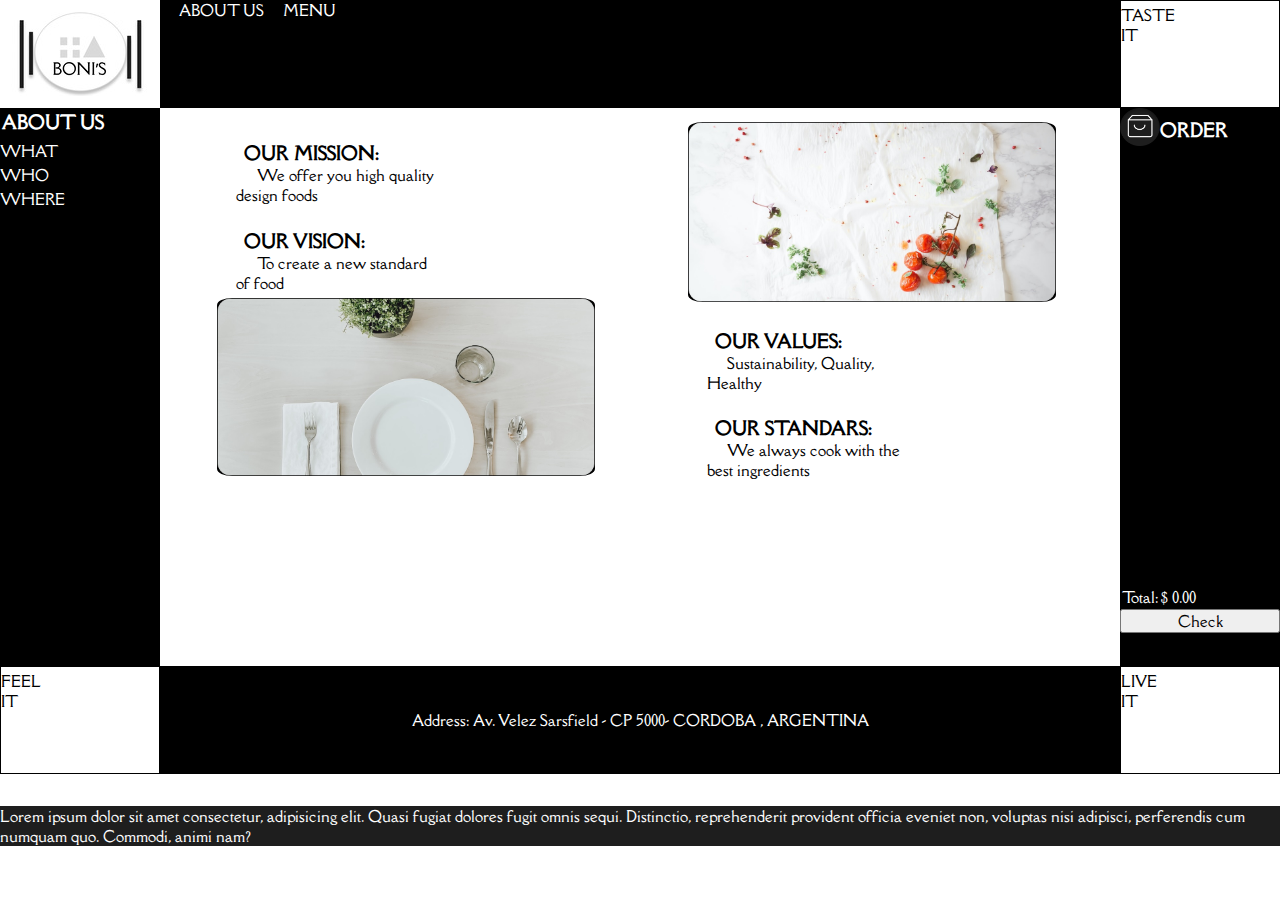
<file: index.html>
<!DOCTYPE html>
<html lang="en">
<head>
    <meta charset="UTF-8">
    <meta http-equiv="X-UA-Compatible" content="IE=edge">
    <meta name="viewport" content="width=device-width, initial-scale=1.0">
    <link href="https://cdn.jsdelivr.net/npm/bootstrap@5.2.2/dist/css/bootstrap.min.css" rel="stylesheet" integrity="sha384-Zenh87qX5JnK2Jl0vWa8Ck2rdkQ2Bzep5IDxbcnCeuOxjzrPF/et3URy9Bv1WTRi" crossorigin="anonymous">
    <link rel="stylesheet" href="./css/style.css">
    <link rel="shortcut icon" href="./assets/photos/logo.jpg" type="image/x-icon">
    <title>BONI'S</title>
</head>
<body>




<div id="box-object">

</div>

<!--Desktop / se usa Grid y flex-->
<div class="desktop">
    <div class="grid">
            <div class="cornerLT top">
                <img src="./assets/photos/logoDesktop.jpg" alt="">
            </div>
            <nav class="nav backgroundBlack top">
                <ul class="flex">
                    <li class=""><a href="index.html">ABOUT US</a></li>
                    <li class=""><a href="./pages/menu.html">MENU</a></li>
                </ul>
            </nav>
            <div class="cornerRT borderLineBlack rectangles top">
                <ul class="marginTop">
                    <li>TASTE</li>
                    <li>IT</li>
                </ul>
            </div>

            <div class="menu backgroundBlack med">
                    <h1 class="fontColorWhite">ABOUT US</h1>
                    <ul>
                        <li class="marginTop"><a href="index.html">What</a></li>
                        <li class="marginTop"><a href="./pages/who.html">Who</a></li>
                        <li class="marginTop"><a href="./pages/where.html">Where</a></li>
                    </ul>
            </div>
    
            <div class="content med" id="middle">
                <div class="mainWhat flex contentAnimation">
                    <div class="flexColumn flexCenter">
                        <div class="marginWhat">
                            <h3> OUR MISSION:</h3>
                            <p> We offer you high quality <br> design foods</p>
                        </div>
                        <div class="marginWhat">
                            <h3> OUR VISION:</h3>
                            <p> To create a new standard <br> of food</p>
                        </div>
                        <div class="">
                            <img src="./assets/photos/imageMain2.jpg" class="imgWhat" alt="">
                        </div>
                    </div>

                    <div class="flexColumn flexCenter">
                        <div class="">
                            <img src="./assets/photos/imageMain1.jpg" class="imgWhat" alt="">
                        </div>
                        <div class="marginWhat">
                            <h3> OUR VALUES:</h3>
                            <p> Sustainability, Quality, <br> Healthy</p>
                        </div>
                        <div class="marginWhat">
                            <h3> OUR STANDARS: </h3>
                            <p> We always cook with the <br> best ingredients</p>
                        </div>
                    </div>
                </div>
            </div>

            <div class="order backgroundBlack med">
                    <div class="flex">
                        <div>
                            <img src="./assets/photos/order.jpg" class="orderImg" alt="">
                        </div>
                        <h1 class="paddingTop fontColorWhite" >ORDER</h1>
                    </div>
                    <div class="flex flexColumn">
                        <div>
                            <table class="tableSize fontColorWhite">
                                <tbody>
                                    <tr>
                                        <td></td>
                                        <td></td>
                                    </tr>
                                </tbody>
                                <tfoot>
                                    <tr>
                                        <td>Total: </td>
                                        <td>$ 0.00</td>
                                    </tr>
                                </tfoot>
                            </table>
                        </div>
                        <div>
                            <button onclick="animacionDesktop();">Check</button>
                        </div>
                    </div>
            </div>
            
            <div class="bot conerLB borderLineBlack rectangles">
                <ul class="marginTop">
                    <li>FEEL</li>
                    <li>IT</li>
                </ul>
            </div>
    
            <div class="flex flexCenter bot address backgroundBlack fontColorWhite"> 
                Address:  Av. Velez Sarsfield - CP 5000- CORDOBA , ARGENTINA
            </div>
    
            <div class="bot conerRB borderLineBlack rectangles">
                    <ul class="marginTop">
                        <li>LIVE</li>
                        <li>IT</li>
                    </ul>
            </div>
        
        <div class="footer flex flexCenter backgroundGray fontColorWhite marginTop">
            Lorem ipsum dolor sit amet consectetur, adipisicing elit. Quasi fugiat dolores fugit omnis sequi. Distinctio, reprehenderit provident officia eveniet non, voluptas nisi adipisci, perferendis cum numquam quo. Commodi, animi nam?
        </div>
    </div>
</div>



<!--Mobile / se usa Bootstrap y un poco de flex-->
<div class="mobile" id="mobile">
    <div class="container-fluid">
        <header class="row borderLineBlack">
            <div class="col flex flexCenter top">
                <img src="./assets/photos/logoMobile.jpg" class="logo" alt="">
            </div>
            <nav class="col backgroundBlack top">
                <ul class="row">
                    <li><a href="index.html">ABOUT US</a></li>
                    <li><a href="./pages/menu.html">MENU</a></li>
                </ul>
            </nav>
    
        </header>
        <div>
            <div class="row med">
                <div class="col-4 backgroundBlack">
                    <h1 class="marginTop fontColorWhite">ABOUT US</h1>
                    <ul>
                        <li class="marginTop"><a href="index.html">What</a></li>
                        <li class="marginTop"><a href="./pages/who.html">Who</a></li>
                        <li class="marginTop"><a href="./pages/where.html">Where</a></li>
                    </ul>
                </div>
                <div class="col-8 med contentAnimation">
                    <div class="marginWhat">
                        <h3> OUR MISSION:</h3>
                        <p> We offer you high quality <br> design foods</p>
                    </div>
                    <div class="marginWhat">
                        <h3> OUR VISION:</h3>
                        <p> To create a new standard <br> of food</p>
                    </div>
                    <div class="marginWhat">
                        <h3> OUR VALUES:</h3>
                        <p> Sustainability, Quality, <br> Healthy</p>
                    </div>
                    <div class="marginWhat">
                        <h3> OUR STANDARS: </h3>
                        <p> We always cook with the <br> best ingredients</p>
                    </div>
                </div>
                
            </div>
            <div class="row bot borderLineBlack">
                <div class="col-4">
                    <div class="row borderLineBlack rectangles">
                        <ul>
                            <li>TASTE</li>
                            <li>IT</li>
                        </ul>
                    </div>
                    <div class="row borderLineBlack rectangles">
                        <ul>
                            <li>FEEL</li>
                            <li>IT</li>
                        </ul>
                    </div>
                    <div class="row borderLineBlack rectangles">
                        <ul>
                            <li>LIVE</li>
                            <li>IT</li>
                        </ul>
                    </div>
                </div>
                <div class="col-8 backgroundBlack">
                    <div class="row">
                        <div class="col-4">
                            <img  src="./assets/photos/order.jpg" class="orderImg" alt="">
                        </div>
                        <h1 class="col-8 fontColorWhite paddingTopMobile" >ORDER</h1>
                    </div>
                    <table class="tableSizeMobile fontColorWhite">
                        <tbody>
                            <tr>
                                <td></td>
                                <td></td>
                            </tr>
                        </tbody>
                        <tfoot>
                            <tr>
                                <td>Total: </td>
                                <td>$ 0.00</td>
                            </tr>
                        </tfoot>
                    </table>
                    <button onclick="animacionMobile ();">Check</button>
                </div>
            </div>
        </div>
    </div>
</div>

<script src="https://cdn.jsdelivr.net/npm/bootstrap@5.2.2/dist/js/bootstrap.bundle.min.js" integrity="sha384-OERcA2EqjJCMA+/3y+gxIOqMEjwtxJY7qPCqsdltbNJuaOe923+mo//f6V8Qbsw3" crossorigin="anonymous"></script>
<script>
    function animacionDesktop (){
        const desktop = document.getElementById('box-object');
        const desktop2 = document.getElementById('middle');
        desktop2.style.visibility = "hidden";
        desktop.style.visibility = "visible";
        desktop.classList.add('scale-in-tl');
        setTimeout(() => { window.location.href='./pages/check.html' ; }, 500);
        
    }

    function animacionMobile (){
        const mobile = document.getElementById('box-object');
        mobile.style.visibility = "visible";
        mobile.classList.add('scale-in-tl');
        setTimeout(() => { window.location.href='./pages/check.html' ; }, 500);
        
    }

</script>
</body>
</html>
</file>
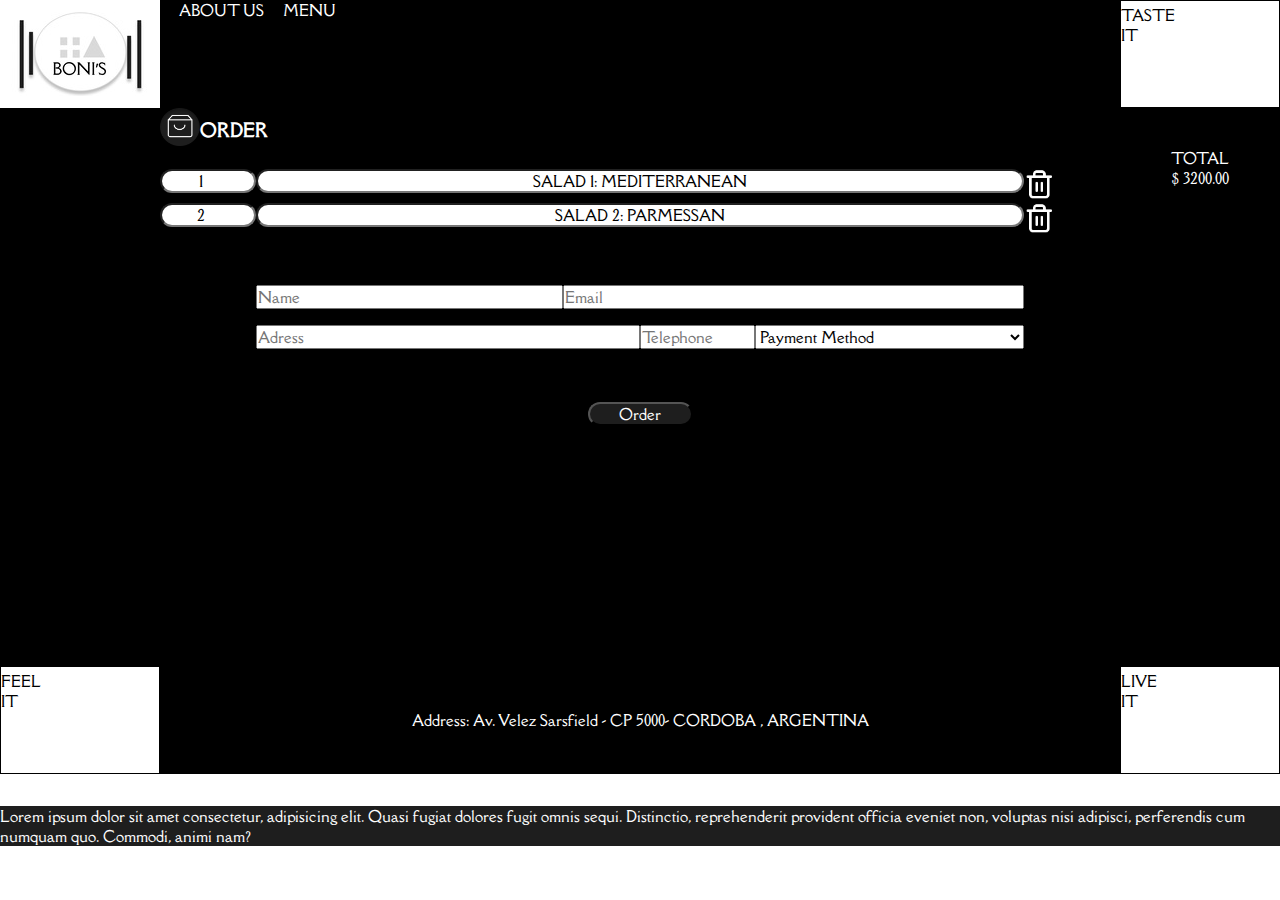
<file: pages/check.html>
<!DOCTYPE html>
<html lang="en">
<head>
    <meta charset="UTF-8">
    <meta http-equiv="X-UA-Compatible" content="IE=edge">
    <meta name="viewport" content="width=device-width, initial-scale=1.0">
    <link href="https://cdn.jsdelivr.net/npm/bootstrap@5.2.2/dist/css/bootstrap.min.css" rel="stylesheet" integrity="sha384-Zenh87qX5JnK2Jl0vWa8Ck2rdkQ2Bzep5IDxbcnCeuOxjzrPF/et3URy9Bv1WTRi" crossorigin="anonymous">
    <link rel="stylesheet" href="../css/style.css">
    <link rel="shortcut icon" href="../assets/photos/logo.jpg" type="image/x-icon">
    <title>BONI'S</title>
</head>
<body>

    <!--Desktop / se usa Grid y flex-->
<div class="desktop">
    <div class="grid">
            <div class="cornerLT top">
                <img src="../assets/photos/logoDesktop.jpg" alt="">
            </div>
            <nav class="nav backgroundBlack top">
                <ul class="flex">
                    <li class=""><a href="../index.html">ABOUT US</a></li>
                    <li class=""><a href="../pages/menu.html">MENU</a></li>
                </ul>
            </nav>
            <div class="cornerRT borderLineBlack rectangles top">
                <ul class="marginTop">
                    <li>TASTE</li>
                    <li>IT</li>
                </ul>
            </div>

            <div class="menu backgroundBlack med">

            </div>
    
            <div class="backgroundBlack content med">
                <div class="flex orderTitle">
                    <div>
                        <img src="../assets/photos/order.jpg" class="orderImg" alt="">
                    </div>
                    <h1 class="paddingTop fontColorWhite" >ORDER</h1>
                </div>

                <div class="container-fluid">
                    <form method="post" action="">
                    
                    <div class="detail">
                        <div class="flex">
                            <input type="number" class="quantity" value="1" name="" id="">
                            <input type="text" name="" class="description" readonly="true" value="SALAD 1: MEDITERRANEAN" id="">
                            <button class="delete"><img src="../assets/photos/trash.jpg" class="trashIcon" alt=""> </button>
                        </div>
                        <div class="flex">
                            <input type="number" class="quantity" value="2" name="" id="">
                            <input type="text" name="" class="description" readonly="true" value="SALAD 2: PARMESSAN" id="">
                            <button class="delete"><img src="../assets/photos/trash.jpg" class="trashIcon" alt=""> </button>
                        </div>
                    </div>

                    <div class="information">
                        <div class="flex flexCenter">
                            <input type="text" name="" class="name" placeholder="Name" id="">
                            <input type="email" class="mail"  placeholder="Email" id="">
                        </div>
                        <div class="flex flexCenter">
                            <input type="text" class="adresses" placeholder="Adress" id="">
                            <input type="tel" class="telephone" placeholder="Telephone" id="">
                            <select name="" id="">
                                <option value="0">Payment Method</option>
                                <option value="CreditCard">CreditCard</option>
                                <option value="DebitCard">DebitCard</option>
                                <option value="Cash">Cash</option>
                            </select>
                        </div>
                        <div class="flex flexCenter">
                            <input type="submit" class="buttonOrder" value="Order">
                        </div>
                    </div>                    
                </form>
            </div>
        </div>

            <div class="order backgroundBlack med container-fluid">
                    <div class="flex flexCenter fontColorWhite marginTotal">
                        <div class="flexRow">
                            <p>TOTAL</p>
                            <p>$ 3200.00</p>
                        </div>

                    </div>
            </div>
            
            <div class="bot conerLB borderLineBlack rectangles">
                <ul class="marginTop">
                    <li>FEEL</li>
                    <li>IT</li>
                </ul>
            </div>
    
            <div class="flex flexCenter bot address backgroundBlack fontColorWhite"> 
                Address:  Av. Velez Sarsfield - CP 5000- CORDOBA , ARGENTINA
            </div>
    
            <div class="bot conerRB borderLineBlack rectangles">
                    <ul class="marginTop">
                        <li>LIVE</li>
                        <li>IT</li>
                    </ul>
            </div>
        
        <div class="footer flex flexCenter backgroundGray fontColorWhite marginTop">
            Lorem ipsum dolor sit amet consectetur, adipisicing elit. Quasi fugiat dolores fugit omnis sequi. Distinctio, reprehenderit provident officia eveniet non, voluptas nisi adipisci, perferendis cum numquam quo. Commodi, animi nam?
        </div>
    </div>
</div>



<!--Mobile / se usa Bootstrap y un poco de flex-->
<div class="mobile" id="mobile">
    <div class="container-fluid">
        <header class="row borderLineBlack">
            <div class="col flex flexCenter top">
                <img src="../assets/photos/logoMobile.jpg" class="logo" alt="">
            </div>
            <nav class="col backgroundBlack top">
                <ul class="row">
                    <li><a href="../index.html">ABOUT US</a></li>
                    <li><a href="menu.html">MENU</a></li>
                </ul>
            </nav>
        </header>
        <div>
            <form action="">
                <div class="row med">
                    <div class="col-2 backgroundBlack">
                        <div class="container-fluid quantities">
                            <div class="row">
                                <input type="number" class="quantity" value="1" name="" id="">
                            </div>
                            <div class="row">
                                <input type="number" class="quantity" value="2" name="" id="">
                            </div>
                        </div>
                    </div>

                    <div class="backgroundBlack col-10 med">
                        <div class="row">
                            <div class="col-2">
                                <img  src="../assets/photos/order.jpg" class="orderImg" alt="">
                            </div>
                            <h1 class="col-10 fontColorWhite paddingTopMobile" >ORDER</h1>
                        </div>
    
                        <div class="detailMob">
                            <div class="row">
                                <div class="col-11">
                                    <input type="text" name="" class="description" readonly="true" value="SALAD 1: MEDITERRANEAN" id="">
                                </div>
                                <div class="col-1">
                                    <button class="delete"><img src="../assets/photos/trash.jpg" class="trashIcon" alt=""> </button>
                                </div>
                            </div>
    
                            <div class="row">
                                <div class="col-11">
                                    <input type="text" name="" class="description" readonly="true" value="SALAD 2: PARMESSAN" id="">
                                </div>
                                <div class="col-1">
                                    <button class="delete"><img src="../assets/photos/trash.jpg" class="trashIcon" alt=""> </button>
                                </div>
                            </div>
                        </div>
                    </div>
                    
                </div>

                <div class="row bot borderLineBlack">
                    <div class="col-4">
                        <div class="row borderLineBlack rectangles">
                            <ul>
                                <li>TASTE</li>
                                <li>IT</li>
                            </ul>
                        </div>
                        <div class="row borderLineBlack rectangles">
                            <ul>
                                <li>FEEL</li>
                                <li>IT</li>
                            </ul>
                        </div>
                        <div class="row borderLineBlack rectangles">
                            <ul>
                                <li>LIVE</li>
                                <li>IT</li>
                            </ul>
                        </div>
                    </div>
                    <div class="col-8 backgroundBlack">
                        <div class="row">
                            <input type="text" class="col-12" placeholder="Name" id="">
                        </div>
                        <div class="row"><input type="email" class="col-12" placeholder="Email" id=""></div>
                        <div class="row"><input type="text" class="col-12" placeholder="Adress" id=""></div>
                        <div class="row"><input type="tel" class="col-12" placeholder="Telephone" id=""></div>
                        <div class="row">
                            <select name="" class="col-12" id="">
                                <option value="0">Payment Method</option>
                                <option value="CreditCard">CreditCard</option>
                                <option value="DebitCard">DebitCard</option>
                                <option value="Cash">Cash</option>
                            </select>
                        </div>

                        <div class="fontColorWhite container-fluid">
                            <div class="confirm row">
                                <div class="col-2">
                                    TOTAL
                                </div>
                                <div class="col-7 d-flex justify-content-center">
                                    $ 3200.00
                                </div>
                                <div class="col-3">
                                    <button class="confirmButton">
                                        <img src="../assets/photos/confirm.png" class="" alt="">
                                    </button>
                                </div>
                            </div>

                        </div>
                    </div>
                </div>
            </form>
        </div>
    </div>
</div>

<script src="https://cdn.jsdelivr.net/npm/bootstrap@5.2.2/dist/js/bootstrap.bundle.min.js" integrity="sha384-OERcA2EqjJCMA+/3y+gxIOqMEjwtxJY7qPCqsdltbNJuaOe923+mo//f6V8Qbsw3" crossorigin="anonymous"></script>
</body>
</html>
</file>
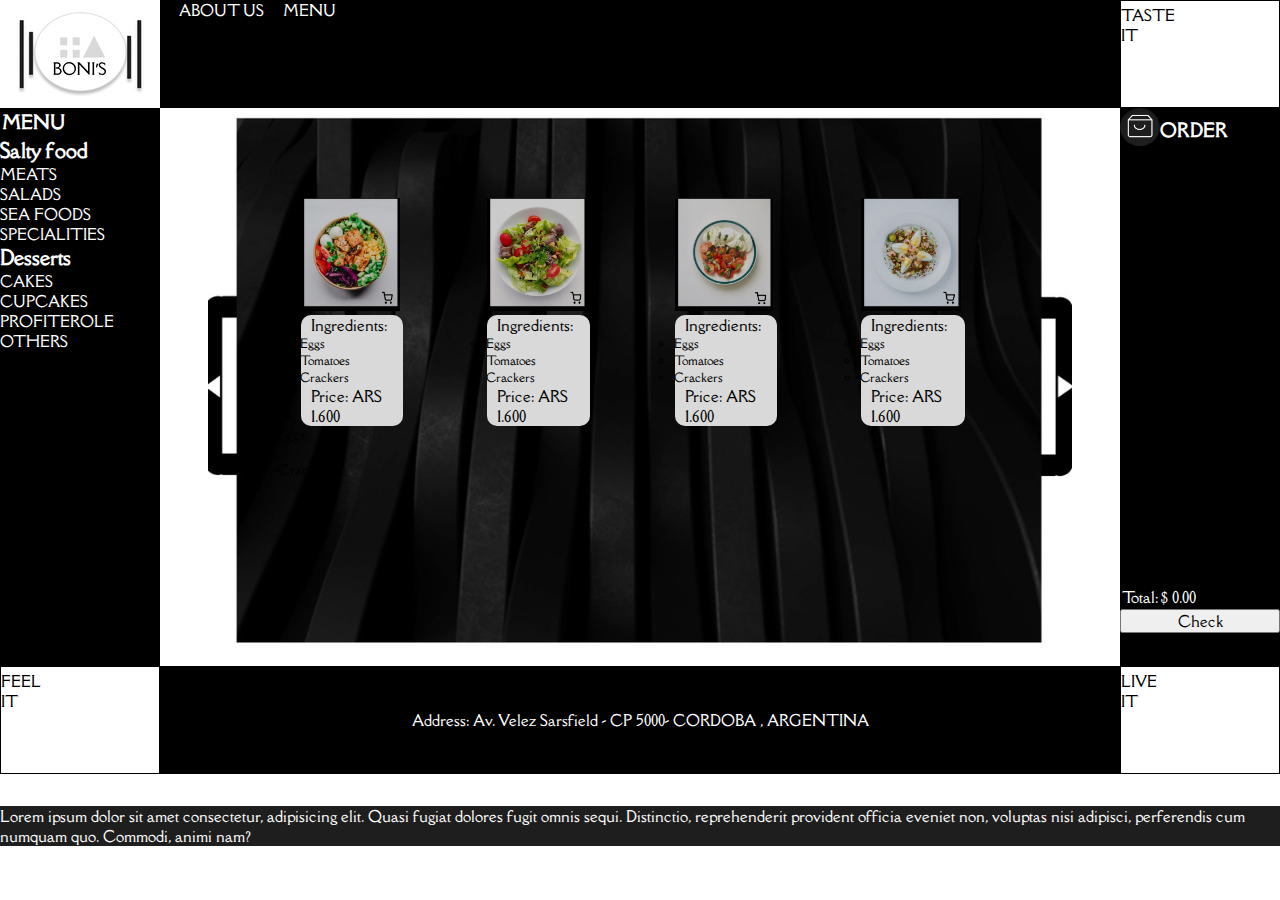
<file: pages/menu.html>
<!DOCTYPE html>
<html lang="en">
<head>
    <meta charset="UTF-8">
    <meta http-equiv="X-UA-Compatible" content="IE=edge">
    <meta name="viewport" content="width=device-width, initial-scale=1.0">
    <link href="https://cdn.jsdelivr.net/npm/bootstrap@5.2.2/dist/css/bootstrap.min.css" rel="stylesheet" integrity="sha384-Zenh87qX5JnK2Jl0vWa8Ck2rdkQ2Bzep5IDxbcnCeuOxjzrPF/et3URy9Bv1WTRi" crossorigin="anonymous">
    <link rel="stylesheet" href="../css/style.css">
    <link rel="shortcut icon" href="../assets/photos/logo.jpg" type="image/x-icon">
    <title>BONI'S</title>
</head>
<body>

<div id="box-object">

</div>

<!--Desktop / se usa Grid y flex-->
<div class="desktop">
    <div class="grid">
            <div class="cornerLT top">
                <img src="../assets/photos/logoDesktop.jpg" alt="">
            </div>
            <nav class="nav backgroundBlack top">
                <ul class="flex">
                    <li class=""><a href="../index.html">ABOUT US</a></li>
                    <li class=""><a href="menu.html">MENU</a></li>
                </ul>
            </nav>
            <div class="cornerRT borderLineBlack rectangles top">
                <ul class="marginTop">
                    <li>TASTE</li>
                    <li>IT</li>
                </ul>
            </div>

            <div class="menu backgroundBlack med">
                    <h1 class="fontColorWhite">MENU</h1>
                        <div>
                            <h2>Salty food</h2>
                            <ul>
                                <li class=""><a class="" href="">Meats</a></li>
                                <li class=""><a class="" href="">Salads</a></li>
                                <li class=""><a class="" href="">Sea Foods</a></li>
                                <li class=""><a class="" href="">Specialities</a></li>
                            </ul>
                        </div>
                        <div>
                            <h2>Desserts</h2>
                            <ul>
                                <li class=""><a class="" href="">Cakes</a></li>
                                <li class=""><a class="" href="">CupCakes</a></li>
                                <li class=""><a class="" href="">Profiterole</a></li>
                                <li class=""><a class="" href="">Others</a></li>
                            </ul>
                        </div>
            </div>
    
            <div class="content med contentAnimation" id="middle">
                <div >
                    <img src="../assets/photos/trayDesktop.jpg" class="imgTray" alt="">
                    <button class="absoluteBL">.</button>
                    <div class="absolute">
                        <div>
                            <button><img src="../assets/photos/food1.jpg" class="imgFood" alt=""></button>
                            <div class="flex flexColumn descriptionFood">
                                Ingredients:
                                <ul>
                                    <li>Eggs</li>
                                    <li>Tomatoes</li>
                                    <li>Crackers</li>
                                </ul>
                                <p>Price: ARS 1.600</p>
                            </div>
                        </div>
                        <div>
                            <button><img src="../assets/photos/food2.jpg" class="imgFood" alt=""></button>
                            <div class="flex flexColumn descriptionFood">
                                Ingredients:
                                <ul>
                                    <li>Eggs</li>
                                    <li>Tomatoes</li>
                                    <li>Crackers</li>
                                </ul>
                                <p>Price: ARS 1.600</p>
                            </div>
                        </div>
                        <div>
                            <button><img src="../assets/photos/food3.jpg" class="imgFood" alt=""></button>
                            <div class="flex flexColumn descriptionFood">
                                Ingredients:
                                <ul>
                                    <li>Eggs</li>
                                    <li>Tomatoes</li>
                                    <li>Crackers</li>
                                </ul>
                                <p>Price: ARS 1.600</p>
                            </div>
                        </div>
                        <div>
                            <button><img src="../assets/photos/food4.jpg" class="imgFood" alt=""></button>
                            <div class="flex flexColumn descriptionFood">
                                Ingredients:
                                <ul>
                                    <li>Eggs</li>
                                    <li>Tomatoes</li>
                                    <li>Crackers</li>
                                </ul>
                                <p>Price: ARS 1.600</p>
                            </div>
                        </div>
                    </div>
                    <button class="absoluteBR">.</button>
                </div>

            </div>

            <div class="order backgroundBlack med">
                    <div class="flex">
                        <div>
                            <img src="../assets/photos/order.jpg" class="orderImg" alt="">
                        </div>
                        <h1 class="paddingTop fontColorWhite" >ORDER</h1>
                    </div>
                    <div class="flex flexColumn">
                        <div>
                            <table class="tableSize fontColorWhite">
                                <tbody>
                                    <tr>
                                        <td></td>
                                        <td></td>
                                    </tr>
                                </tbody>
                                <tfoot>
                                    <tr>
                                        <td>Total: </td>
                                        <td>$ 0.00</td>
                                    </tr>
                                </tfoot>
                            </table>
                        </div>
                        <div>
                            <button onclick="animacionDesktop();">Check</button>
                        </div>
                    </div>
            </div>
            
            <div class="bot conerLB borderLineBlack rectangles">
                <ul class="marginTop">
                    <li>FEEL</li>
                    <li>IT</li>
                </ul>
            </div>
    
            <div class="flex flexCenter bot address backgroundBlack fontColorWhite"> 
                Address:  Av. Velez Sarsfield - CP 5000- CORDOBA , ARGENTINA
            </div>
    
            <div class="bot conerRB borderLineBlack rectangles">
                    <ul class="marginTop">
                        <li>LIVE</li>
                        <li>IT</li>
                    </ul>
            </div>
        
        <div class="footer flex flexCenter backgroundGray fontColorWhite marginTop">
            Lorem ipsum dolor sit amet consectetur, adipisicing elit. Quasi fugiat dolores fugit omnis sequi. Distinctio, reprehenderit provident officia eveniet non, voluptas nisi adipisci, perferendis cum numquam quo. Commodi, animi nam?
        </div>
    </div>
</div>



<!--Mobile / se usa Bootstrap y un poco de flex-->
<div class="mobile" id="mobile">
    <div class="container-fluid">
        <header class="row borderLineBlack">
            <div class="col flex flexCenter top">
                <img src="../assets/photos/logoMobile.jpg" class="logo" alt="">
            </div>
            <nav class="col backgroundBlack top">
                <ul class="row">
                    <li><a href="../index.html">ABOUT US</a></li>
                    <li><a href="menu.html">MENU</a></li>
                </ul>
            </nav>
    
        </header>
        <div>
            <div class="row med">
                <div class="col-4 backgroundBlack">
                    <h1 class="marginTop fontColorWhite">MENU</h1>
                    <div>
                        <h2>Salty food</h2>
                        <ul>
                            <li class=""><a class="" href="">Meats</a></li>
                            <li class=""><a class="" href="">Salads</a></li>
                            <li class=""><a class="" href="">Sea Foods</a></li>
                            <li class=""><a class="" href="">Specialities</a></li>
                        </ul>
                    </div>
                    <div>
                        <h2>Desserts</h2>
                        <ul>
                            <li class=""><a class="" href="">Cakes</a></li>
                            <li class=""><a class="" href="">CupCakes</a></li>
                            <li class=""><a class="" href="">Profiterole</a></li>
                            <li class=""><a class="" href="">Others</a></li>
                        </ul>
                    </div>
                </div>
                <div class="col-8 med contentAnimation" id="middleM">
                    <div class="container-fluid">
                        <div class="">
                            <img src="../assets/photos/trayMobile.jpg" class="imgTray" alt="">
                            <div class="absolute">
                                <div class="flexColumn">
                                    <button><img src="../assets/photos/food1.jpg" class="imgFood" alt=""></button>
                                    <button><img src="../assets/photos/food2.jpg" class="imgFood" alt=""></button>
                                </div>
                                <div class="flexColumn">
                                    <button><img src="../assets/photos/food3.jpg" class="imgFood" alt=""></button>
                                    <button><img src="../assets/photos/food4.jpg" class="imgFood" alt=""></button>
                                </div>

                            </div>
                        </div>
                    </div>
                </div>
                
            </div>
            <div class="row bot borderLineBlack">
                <div class="col-4">
                    <div class="row borderLineBlack rectangles">
                        <ul>
                            <li>TASTE</li>
                            <li>IT</li>
                        </ul>
                    </div>
                    <div class="row borderLineBlack rectangles">
                        <ul>
                            <li>FEEL</li>
                            <li>IT</li>
                        </ul>
                    </div>
                    <div class="row borderLineBlack rectangles">
                        <ul>
                            <li>LIVE</li>
                            <li>IT</li>
                        </ul>
                    </div>
                </div>
                <div class="col-8 backgroundBlack">
                    <div class="row">
                        <div class="col-4">
                            <img  src="../assets/photos/order.jpg" class="orderImg" alt="">
                        </div>
                        <h1 class="col-8 fontColorWhite paddingTopMobile" >ORDER</h1>
                    </div>
                    <table class="tableSizeMobile fontColorWhite">
                        <tbody>
                            <tr>
                                <td></td>
                                <td></td>
                            </tr>
                        </tbody>
                        <tfoot>
                            <tr>
                                <td>Total: </td>
                                <td>$ 0.00</td>
                            </tr>
                        </tfoot>
                    </table>
                    <button onclick="animacionMobile();">Check</button>
                </div>
            </div>
        </div>
    </div>
</div>

<script src="https://cdn.jsdelivr.net/npm/bootstrap@5.2.2/dist/js/bootstrap.bundle.min.js" integrity="sha384-OERcA2EqjJCMA+/3y+gxIOqMEjwtxJY7qPCqsdltbNJuaOe923+mo//f6V8Qbsw3" crossorigin="anonymous"></script>
<script>
    function animacionDesktop (){
        const desktop = document.getElementById('box-object');
        const desktop2 = document.getElementById('middle');
        desktop2.style.visibility = "hidden";
        desktop.style.visibility = "visible";
        desktop.classList.add('scale-in-tl');
        setTimeout(() => { window.location.href='check.html' ; }, 500);
        
    }
    function animacionMobile (){
        const desktop = document.getElementById('box-object');
        const desktop2 = document.getElementById('middleM');
        desktop2.style.visibility = "hidden";
        desktop.style.visibility = "visible";
        desktop.classList.add('scale-in-tl');
        setTimeout(() => { window.location.href='check.html' ; }, 500);
        
    }
</script>
</body>
</html>
</file>
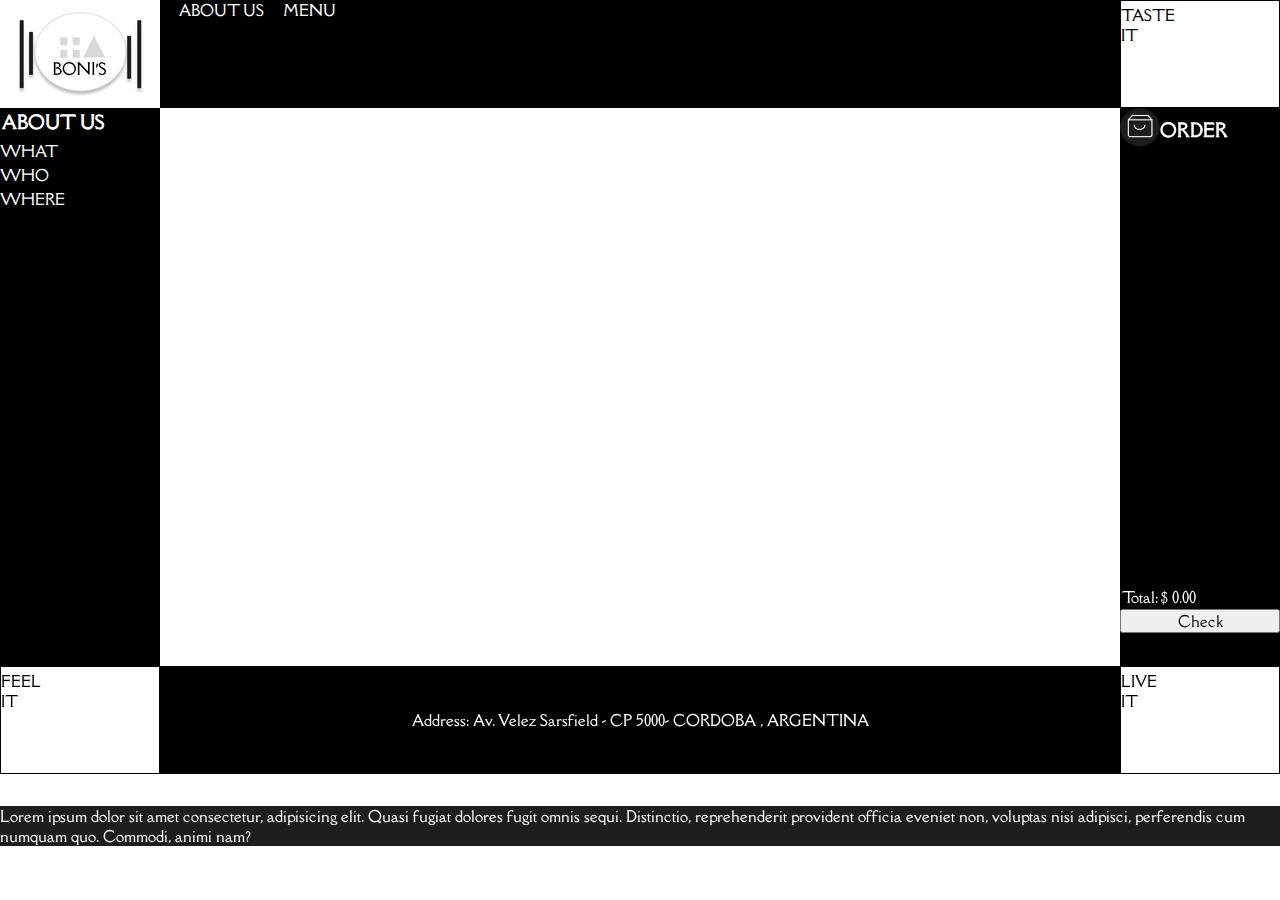
<file: pages/where.html>
<!DOCTYPE html>
<html lang="en">
<head>
    <meta charset="UTF-8">
    <meta http-equiv="X-UA-Compatible" content="IE=edge">
    <meta name="viewport" content="width=device-width, initial-scale=1.0">
    <link href="https://cdn.jsdelivr.net/npm/bootstrap@5.2.2/dist/css/bootstrap.min.css" rel="stylesheet" integrity="sha384-Zenh87qX5JnK2Jl0vWa8Ck2rdkQ2Bzep5IDxbcnCeuOxjzrPF/et3URy9Bv1WTRi" crossorigin="anonymous">
    <link rel="stylesheet" href="../css/style.css">
    <link rel="shortcut icon" href="../assets/photos/logo.jpg" type="image/x-icon">
    <title>BONI'S</title>
</head>
<body>

<!--Desktop / se usa Grid y flex-->
                
<div id="box-object">

</div>

<div class="desktop">
    <div class="grid">
            <div class="cornerLT top">
                <img src="../assets/photos/logoDesktop.jpg" alt="">
            </div>
            <nav class="nav backgroundBlack top">
                <ul class="flex">
                    <li class=""><a href="../index.html">ABOUT US</a></li>
                    <li class=""><a href="menu.html">MENU</a></li>
                </ul>
            </nav>
            <div class="cornerRT borderLineBlack rectangles top">
                <ul class="marginTop">
                    <li>TASTE</li>
                    <li>IT</li>
                </ul>
            </div>

            <div class="menu backgroundBlack med">
                    <h1 class="fontColorWhite">ABOUT US</h1>
                    <ul>
                        <li class="marginTop"><a href="../index.html">What</a></li>
                        <li class="marginTop"><a href="who.html">Who</a></li>
                        <li class="marginTop"><a href="where.html">Where</a></li>
                    </ul>
            </div>
    
            <div class="content med" id="middle">
                <div>
                    <iframe class="map" src="https://www.google.com/maps/embed?pb=!1m18!1m12!1m3!1d3405.18595235926!2d-64.18923054874439!3d-31.409002402947443!2m3!1f0!2f0!3f0!3m2!1i1024!2i768!4f13.1!3m3!1m2!1s0x943298796d5489a5%3A0x5cfb8d12a3de8e88!2sJos%C3%A9%20Antonio%20de%20Sucre%20474%2C%20X5000%20C%C3%B3rdoba!5e0!3m2!1ses-419!2sar!4v1664058272771!5m2!1ses-419!2sar" style="border:0;" allowfullscreen="" loading="lazy" referrerpolicy="no-referrer-when-downgrade"></iframe>
                </div>
            </div>

            <div class="order backgroundBlack med">
                    <div class="flex">
                        <div>
                            <img src="../assets/photos/order.jpg" class="orderImg" alt="">
                        </div>
                        <h1 class="paddingTop fontColorWhite" >ORDER</h1>
                    </div>
                    <div class="flex flexColumn">
                        <div>
                            <table class="tableSize fontColorWhite">
                                <tbody>
                                    <tr>
                                        <td></td>
                                        <td></td>
                                    </tr>
                                </tbody>
                                <tfoot>
                                    <tr>
                                        <td>Total: </td>
                                        <td>$ 0.00</td>
                                    </tr>
                                </tfoot>
                            </table>
                        </div>
                        <div>
                            <button onclick="animacionDesktop();">Check</button>
                        </div>
                    </div>
            </div>
            
            <div class="bot conerLB borderLineBlack rectangles">
                <ul class="marginTop">
                    <li>FEEL</li>
                    <li>IT</li>
                </ul>
            </div>
    
            <div class="flex flexCenter bot address backgroundBlack fontColorWhite"> 
                Address:  Av. Velez Sarsfield - CP 5000- CORDOBA , ARGENTINA
            </div>
    
            <div class="bot conerRB borderLineBlack rectangles">
                    <ul class="marginTop">
                        <li>LIVE</li>
                        <li>IT</li>
                    </ul>
            </div>
        
        <div class="footer flex flexCenter backgroundGray fontColorWhite marginTop">
            Lorem ipsum dolor sit amet consectetur, adipisicing elit. Quasi fugiat dolores fugit omnis sequi. Distinctio, reprehenderit provident officia eveniet non, voluptas nisi adipisci, perferendis cum numquam quo. Commodi, animi nam?
        </div>
    </div>
</div>



<!--Mobile / se usa Bootstrap y un poco de flex-->
<div class="mobile" id="mobile">
    <div class="container-fluid">
        <header class="row borderLineBlack">
            <div class="col flex flexCenter top">
                <img src="../assets/photos/logoMobile.jpg" class="logo" alt="">
            </div>
            <nav class="col backgroundBlack top">
                <ul class="row">
                    <li><a href="../index.html">ABOUT US</a></li>
                    <li><a href="menu.html">MENU</a></li>
                </ul>
            </nav>
    
        </header>
        <div>
            <div class="row med">
                <div class="col-4 backgroundBlack">
                    <h1 class="marginTop fontColorWhite">ABOUT US</h1>
                    <ul>
                        <li class="marginTop"><a href="../index.html">What</a></li>
                        <li class="marginTop"><a href="who.html">Who</a></li>
                        <li class="marginTop"><a href="where.html">Where</a></li>
                    </ul>
                </div>
                <div class="col-8 med">
                    <div>
                        <iframe class="mapMobile" src="https://www.google.com/maps/embed?pb=!1m18!1m12!1m3!1d3405.18595235926!2d-64.18923054874439!3d-31.409002402947443!2m3!1f0!2f0!3f0!3m2!1i1024!2i768!4f13.1!3m3!1m2!1s0x943298796d5489a5%3A0x5cfb8d12a3de8e88!2sJos%C3%A9%20Antonio%20de%20Sucre%20474%2C%20X5000%20C%C3%B3rdoba!5e0!3m2!1ses-419!2sar!4v1664058272771!5m2!1ses-419!2sar" width="600" height="450" style="border:0;" allowfullscreen="" loading="lazy" referrerpolicy="no-referrer-when-downgrade"></iframe>
                    </div>
                </div>
                
            </div>
            <div class="row bot borderLineBlack">
                <div class="col-4">
                    <div class="row borderLineBlack rectangles">
                        <ul>
                            <li>TASTE</li>
                            <li>IT</li>
                        </ul>
                    </div>
                    <div class="row borderLineBlack rectangles">
                        <ul>
                            <li>FEEL</li>
                            <li>IT</li>
                        </ul>
                    </div>
                    <div class="row borderLineBlack rectangles">
                        <ul>
                            <li>LIVE</li>
                            <li>IT</li>
                        </ul>
                    </div>
                </div>
                <div class="col-8 backgroundBlack">
                    <div class="row">
                        <div class="col-4">
                            <img  src="../assets/photos/order.jpg" class="orderImg" alt="">
                        </div>
                        <h1 class="col-8 fontColorWhite paddingTopMobile" >ORDER</h1>
                    </div>
                    <table class="tableSizeMobile fontColorWhite">
                        <tbody>
                            <tr>
                                <td></td>
                                <td></td>
                            </tr>
                        </tbody>
                        <tfoot>
                            <tr>
                                <td>Total: </td>
                                <td>$ 0.00</td>
                            </tr>
                        </tfoot>
                    </table>
                    <button onclick="animacionMobile();">Check</button>
                </div>
            </div>
        </div>
    </div>
</div>

<script src="https://cdn.jsdelivr.net/npm/bootstrap@5.2.2/dist/js/bootstrap.bundle.min.js" integrity="sha384-OERcA2EqjJCMA+/3y+gxIOqMEjwtxJY7qPCqsdltbNJuaOe923+mo//f6V8Qbsw3" crossorigin="anonymous"></script>
<script>
    function animacionDesktop (){
        const desktop = document.getElementById('box-object');
        const desktop2 = document.getElementById('middle');
        desktop2.style.visibility = "hidden";
        desktop.style.visibility = "visible";
        desktop.classList.add('scale-in-tl');
        setTimeout(() => { window.location.href='check.html' ; }, 500);   
    }
    function animacionMobile (){
        const desktop = document.getElementById('box-object');
        desktop.style.visibility = "visible";
        desktop.classList.add('scale-in-tl');
        setTimeout(() => { window.location.href='check.html' ; }, 500);
        
    }
</script>
</body>
</html>
</file>
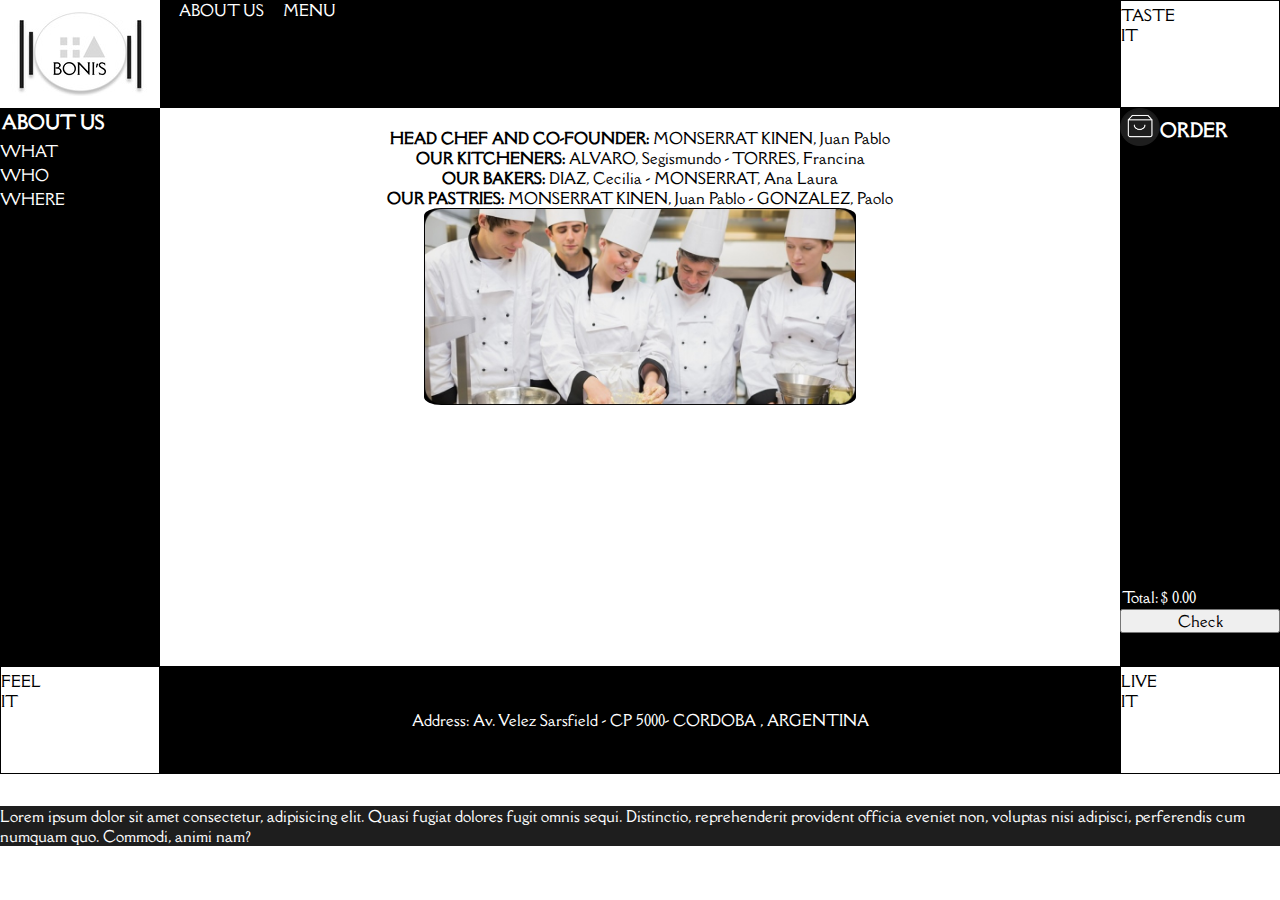
<file: pages/who.html>
<!DOCTYPE html>
<html lang="en">
<head>
    <meta charset="UTF-8">
    <meta http-equiv="X-UA-Compatible" content="IE=edge">
    <meta name="viewport" content="width=device-width, initial-scale=1.0">
    <link href="https://cdn.jsdelivr.net/npm/bootstrap@5.2.2/dist/css/bootstrap.min.css" rel="stylesheet" integrity="sha384-Zenh87qX5JnK2Jl0vWa8Ck2rdkQ2Bzep5IDxbcnCeuOxjzrPF/et3URy9Bv1WTRi" crossorigin="anonymous">
    <link rel="stylesheet" href="../css/style.css">
    <link rel="shortcut icon" href="../assets/photos/logo.jpg" type="image/x-icon">
    <title>BONI'S</title>
</head>
<body>

<!--Desktop / se usa Grid y flex-->
                
<div id="box-object">

</div>

<div class="desktop">
    <div class="grid">
            <div class="cornerLT top">
                <img src="../assets/photos/logoDesktop.jpg" alt="">
            </div>
            <nav class="nav backgroundBlack top">
                <ul class="flex">
                    <li class=""><a href="../index.html">ABOUT US</a></li>
                    <li class=""><a href="menu.html">MENU</a></li>
                </ul>
            </nav>
            <div class="cornerRT borderLineBlack rectangles top">
                <ul class="marginTop">
                    <li>TASTE</li>
                    <li>IT</li>
                </ul>
            </div>

            <div class="menu backgroundBlack med">
                    <h1 class="fontColorWhite">ABOUT US</h1>
                    <ul>
                        <li class="marginTop"><a href="../index.html">What</a></li>
                        <li class="marginTop"><a href="who.html">Who</a></li>
                        <li class="marginTop"><a href="where.html">Where</a></li>
                    </ul>
            </div>
    
            <div class="content med contentAnimation" id="middle">
                <div class="flex flexColumn flexCenter marginWho">
                    <p><strong>HEAD CHEF AND CO-FOUNDER: </strong> MONSERRAT KINEN, Juan Pablo</p>
                    <p><strong>OUR KITCHENERS: </strong> ALVARO, Segismundo - TORRES, Francina</p>
                    <p><strong>OUR BAKERS: </strong> DIAZ, Cecilia - MONSERRAT, Ana Laura</p>
                    <p><strong>OUR PASTRIES: </strong>MONSERRAT KINEN, Juan Pablo - GONZALEZ, Paolo</p>
                    <img src="../assets/photos/imageWho.jpg" class="imageWho marginWhoImg" alt="">
                </div>
            </div>

            <div class="order backgroundBlack med">
                    <div class="flex">
                        <div>
                            <img src="../assets/photos/order.jpg" class="orderImg" alt="">
                        </div>
                        <h1 class="paddingTop fontColorWhite" >ORDER</h1>
                    </div>
                    <div class="flex flexColumn">
                        <div>
                            <table class="tableSize fontColorWhite">
                                <tbody>
                                    <tr>
                                        <td></td>
                                        <td></td>
                                    </tr>
                                </tbody>
                                <tfoot>
                                    <tr>
                                        <td>Total: </td>
                                        <td>$ 0.00</td>
                                    </tr>
                                </tfoot>
                            </table>
                        </div>
                        <div>
                            <button onclick="animacionDesktop();">Check</button>
                        </div>
                    </div>
            </div>
            
            <div class="bot conerLB borderLineBlack rectangles">
                <ul class="marginTop">
                    <li>FEEL</li>
                    <li>IT</li>
                </ul>
            </div>
    
            <div class="flex flexCenter bot address backgroundBlack fontColorWhite"> 
                Address:  Av. Velez Sarsfield - CP 5000- CORDOBA , ARGENTINA
            </div>
    
            <div class="bot conerRB borderLineBlack rectangles">
                    <ul class="marginTop">
                        <li>LIVE</li>
                        <li>IT</li>
                    </ul>
            </div>
        
        <div class="footer flex flexCenter backgroundGray fontColorWhite marginTop">
            Lorem ipsum dolor sit amet consectetur, adipisicing elit. Quasi fugiat dolores fugit omnis sequi. Distinctio, reprehenderit provident officia eveniet non, voluptas nisi adipisci, perferendis cum numquam quo. Commodi, animi nam?
        </div>
    </div>
</div>



<!--Mobile / se usa Bootstrap y un poco de flex-->
<div class="mobile" id="mobile">
    <div class="container-fluid">
        <header class="row borderLineBlack">
            <div class="col flex flexCenter top">
                <img src="../assets/photos/logoMobile.jpg" class="logo" alt="">
            </div>
            <nav class="col backgroundBlack top">
                <ul class="row">
                    <li><a href="../index.html">ABOUT US</a></li>
                    <li><a href="menu.html">MENU</a></li>
                </ul>
            </nav>
    
        </header>
        <div>
            <div class="row med">
                <div class="col-4 backgroundBlack">
                    <h1 class="marginTop fontColorWhite">ABOUT US</h1>
                    <ul>
                        <li class="marginTop"><a href="../index.html">What</a></li>
                        <li class="marginTop"><a href="who.html">Who</a></li>
                        <li class="marginTop"><a href="where.html">Where</a></li>
                    </ul>
                </div>
                <div class="col-8 med contentAnimation">
                    <div>
                        <p><strong>HEAD CHEF AND CO-FOUNDER: </strong> MONSERRAT KINEN, Juan Pablo</p>
                        <p><strong>OUR KITCHENERS: </strong> ALVARO, Segismundo - TORRES, Francina</p>
                        <p><strong>OUR BAKERS: </strong> DIAZ, Cecilia - MONSERRAT, Ana Laura</p>
                        <p><strong>OUR PASTRIES: </strong>MONSERRAT KINEN, Juan Pablo - GONZALEZ, Paolo</p>
                    </div>
                </div>
                
            </div>
            <div class="row bot borderLineBlack">
                <div class="col-4">
                    <div class="row borderLineBlack rectangles">
                        <ul>
                            <li>TASTE</li>
                            <li>IT</li>
                        </ul>
                    </div>
                    <div class="row borderLineBlack rectangles">
                        <ul>
                            <li>FEEL</li>
                            <li>IT</li>
                        </ul>
                    </div>
                    <div class="row borderLineBlack rectangles">
                        <ul>
                            <li>LIVE</li>
                            <li>IT</li>
                        </ul>
                    </div>
                </div>
                <div class="col-8 backgroundBlack">
                    <div class="row">
                        <div class="col-4">
                            <img  src="../assets/photos/order.jpg" class="orderImg" alt="">
                        </div>
                        <h1 class="col-8 fontColorWhite paddingTopMobile" >ORDER</h1>
                    </div>
                    <table class="tableSizeMobile fontColorWhite">
                        <tbody>
                            <tr>
                                <td></td>
                                <td></td>
                            </tr>
                        </tbody>
                        <tfoot>
                            <tr>
                                <td>Total: </td>
                                <td>$ 0.00</td>
                            </tr>
                        </tfoot>
                    </table>
                    <button onclick="animacionMobile();">Check</button>
                </div>
            </div>
        </div>
    </div>
</div>

<script src="https://cdn.jsdelivr.net/npm/bootstrap@5.2.2/dist/js/bootstrap.bundle.min.js" integrity="sha384-OERcA2EqjJCMA+/3y+gxIOqMEjwtxJY7qPCqsdltbNJuaOe923+mo//f6V8Qbsw3" crossorigin="anonymous"></script>
<script>
    function animacionDesktop (){
        const desktop = document.getElementById('box-object');
        const desktop2 = document.getElementById('middle');
        desktop2.style.visibility = "hidden";
        desktop.style.visibility = "visible";
        desktop.classList.add('scale-in-tl');
        setTimeout(() => { window.location.href='check.html' ; }, 500);
    }
    function animacionMobile (){
        const desktop = document.getElementById('box-object');
        desktop.style.visibility = "visible";
        desktop.classList.add('scale-in-tl');
        setTimeout(() => { window.location.href='check.html' ; }, 500);
        
    }
</script>
</body>
</html>
</file>
<file: css/style.css>
@import url('https://fonts.googleapis.com/css2?family=Della+Respira&display=swap');
*{
    padding: 0;
    margin: 0;
    box-sizing: border-box;
    font-family: 'Della Respira';
    font-style: normal;
    font-size: 15px;
}

ul{
    list-style: none;
}

nav li{
    margin-left: 2%;
}
a{
    color: white;
    text-decoration: none;
    text-transform: uppercase;
    transition:color 0.5s ease-in-out;
}
h1{
    font-size: 22px;
}
h2{
    font-size: 20px;
    color: white;
}
h3{
    font-size: 18px;
    padding-left: 2%;
}
button{
    width: 100%;
}

/*Tratamiento Imagenes*/
.orderImg{
    width: 40px;
}
.imageWho{
    border-radius: 4%;
    width: 45%;
}
.imgWhat{
    border-radius: 4%;
    width: 80%;
    margin-left: 6%;
    margin-right: 6%;
    margin-top: 1%;
}

/*Estilos Varios*/
.borderLineBlack{
    border: 1px solid black;
}
.backgroundBlack{
    background-color: black;
}
.backgroundGray{
    background-color: #1E1E1E;
}
.paddingTop{
    padding-top: 10px;
}
.paddingTopMobile{
    padding-top: 5px;
}
.fontColorWhite{
    color: white;
}
.marginTop{
    margin-top: 2.5%;
}
.tableSize{
    height: 51vh;
}
.tableSizeMobile{
    height: 15vh;
}
.marginWho{
    margin-top: 20px;
}
.marginWhat p{
    text-indent: 5%;
}
.marginWhat{
    margin-top: 5%;
    margin-left: 10%;
}
.mainWhat{
    margin-top: 1%;
    margin-left: 3%;
}
.marginTotal{
    margin-top: 25%;
}

/*Zona Formulario*/
.delete{
    border: none;
    width: 30px;
    height: 20px;
}
.trashIcon{
    width: 100%;
}
.quantity{
    border-radius: 20px;
    width: 10%;
    text-align: center;
}
.description{
    width: 80%;
    border-radius: 20px;
    text-align: center;
}
.detail input{
    margin-bottom: 10px;
}
.buttonOrder{
    margin-top: 5%;
    width: 105px;
    border-radius: 20px;
    background: #1E1E1E;
    color: white;
}
.information{
    width: 80%;
    margin-left: 10%;
    margin-top: 5%;
}
.information .flex{
    margin-bottom: 2%;
}
.name{
    width: 40%;
}
.mail{
    width: 60%;
}
.adresses{
    width: 50%;
}
.telephone{
    width: 15%;
}
select{
    width: 35%;
}
.orderTitle{
    margin-bottom: 2%;
}
.quantities{
    position: absolute;
    top: 22vh;
}
.detailMob{
    position: absolute;
    top: 22vh;
}
.detailMob .description{
    width: 50vw;
}
.detailMob button{
    width: 25px;
}
.row input{
    margin-bottom: 5px;
    height: 30px;
}
.row select{
    margin-bottom: 5px;
    height: 30px;
}
.confirmButton{
    width: 28px;
    background: none;
    border: none;
    margin-top: -4px;
}
.confirmButton img{
    width: 100%;
}


/*Zona Cards*/
.absolute {
    position: absolute;
    top: 22vh;
    left: 23.5vw;
    right: 18vw;
    display: flex;
  }
  .imgFood{
    width: 100%;
}
.descriptionFood{
    padding-left: 10px;
    border-radius: 10px;
    background-color: #D9D9D9;
    width: 55%;
}
.descriptionFood ul li{
    font-size:80%;
}
.descriptionFood ul{
    margin-left: -12%;
    list-style:circle
}
.absolute button{
    width: 53%;
    background-color: transparent;
    border: none;
}
.absolute button:hover{
    opacity: 0.6;
    transition: 1s;
}
.absolute button:active{
    border: 2px solid green;
    transition: 0.2s;
}
.absoluteBL{
    color: transparent;
    position: absolute;
    top: 33vh;
    left: 15vw;
    bottom: 48vh;
    width: 3.5%;
    opacity: 0;
    border: none;
}
.absoluteBL:hover{
    cursor: pointer;
}
.absoluteBR{
    color: transparent;
    position: absolute;
    top: 33vh;
    left: 81vw;
    bottom: 48vh;
    width: 3.5%;
    opacity: 0;
    border: none;
}
.absoluteBR:hover{
    cursor: pointer;
}


/*Zona displays*/
.displayNone{
    display: none;
}
.flex{
    display: flex;
}
.flexColumn{
    flex-direction: column;
}
.flexRow{
    flex-direction: row;
}
.flexCenter{
    justify-content: center;
    align-items: center;
}
.flexAlignEnd{
    align-items:baseline;
}
.grid{
    display: grid;
    width: 100%;
    grid-template-columns: repeat(8,1fr);
    grid-template-areas: 
        "cornerLT  nav nav     nav     nav     nav     nav     cornerRT"
        "menus     contents contents contents contents contents contents order"
        "cornerLB  address address address address address address cornerRB"
        "footer    footer footer  footer  footer  footer  footer  footer"
    ;
}
.flexTray{
    display: flex;
}
.map{
    width: 100%;
    height: 62vh;
}


/*Partes Grid*/
.cornerLT{
    grid-area: cornerLT;
    display: flex;
    justify-content: center;
    align-items: center;
    
}
.cornerRT{
    grid-area: cornerRT;
}
.nav{
    grid-area: nav;
}
.nav ul{
    width: 100%;
    align-items: center;
}
.menu{
    grid-area: menus;
}
.menu h1{
    padding: 1.5%;
}
.content{
    grid-area: contents;
}
.order{
    grid-area: order;
}
.cornerLB{
    grid-area: cornerLB;
}
.address{
    grid-area: address;
}
.cornerRB{
    grid-area: cornerRB;
}
.footer{
    grid-area: footer;
}

/*Animaciones*/
#box-object{
    background-color: black;
    width: 0.01vw;
    height: 0.01vh;
    visibility: hidden;
}
.contentAnimation{
    animation: fadeInAnimation ease 2s;
    animation-iteration-count: 1;
    animation-fill-mode: forwards;
}

.scale-in-tl{animation:scale-in-tl .5s cubic-bezier(.25,.46,.45,.94) both}
@keyframes scale-in-tl{0%{transform:scale(0);transform-origin:0 0;opacity:0}100%{transform:scale(2000);transform-origin:0 0;opacity:0.85}}

.scale-in-tl-mb{animation:scale-in-tl-mb .5s cubic-bezier(.25,.46,.45,.94) both}
@keyframes scale-in-tl-mb{0%{transform:scale(0);transform-origin:0 0;opacity:0}100%{transform:scale(200);transform-origin:0 0;opacity:0.85}}
li:hover a{
    color:dimgray;
}
@keyframes fadeInAnimation {
    0% {
        opacity: 0;
    }
    100% {
        opacity: 1;
    }
}



/*Media Smartphones*/
@media(max-width:768px) {
    *{
        font-size: 13px;
    }
    .top{
        height: 15vh;
    }
    .med{
        height: 55vh;
    }
    .bot{
        height: 30vh;
    }
    .rectangles{
        height: 10vh;
    }
    .desktop{
        display: none;
    }
    .mobile{
        display: contents;
    }
    .mapMobile{
        width: 100%;
        height: 55vh;
    }
    .imgTray{
        margin-top: 5%;
        width: 100%;
        height: 50vh;
    }
    .absolute {
        position: absolute;
        top: 25vh;
        left: 44vw;
        display: flex;
      }
      .absolute button{
        margin-bottom: 15px;
        margin-right: 15px;
        width: 75px;
      }
}

/*Media Tablets*/
@media (min-width:769px)  and (max-width:992px) {
    .top{
        height: 15vh;
    }
    .med{
        height: 60vh;
    }
    .bot{
        height: 24vh;
    }
    .rectangles{
        height: 8vh;
    }
    .desktop{
        display: none;
    }
    .mobile{
        display: contents;
    }
    .mapMobile{
        width: 100%;
        height: 60vh;
    }
    .imgTray{
        margin-top: 1%;
        width: 100%;
        height: 58vh;
    }
    .absolute {
        position: absolute;
        top: 25vh;
        left: 50vw;
        display: flex;
      }
      .absolute button{
        margin-bottom: 20px;
        margin-right: 20px;
        width: 120px;
      }
}


/*Media Escritorio*/
@media(min-width:992px) {

    .top{
        height: 12vh;
    }
    .med{
        height: 62vh;
    }
    .bot{
        height: 12vh;
    }
    .desktop{
        display: contents;
    }
    .mobile{
        display: none;
    }
    h1{
        font-size: 18px;
    }
    .imgTray{
        margin-left: 5%;
        margin-right: 5%;
        width: 90%;
        height: 60vh;
    }
}
</file>
